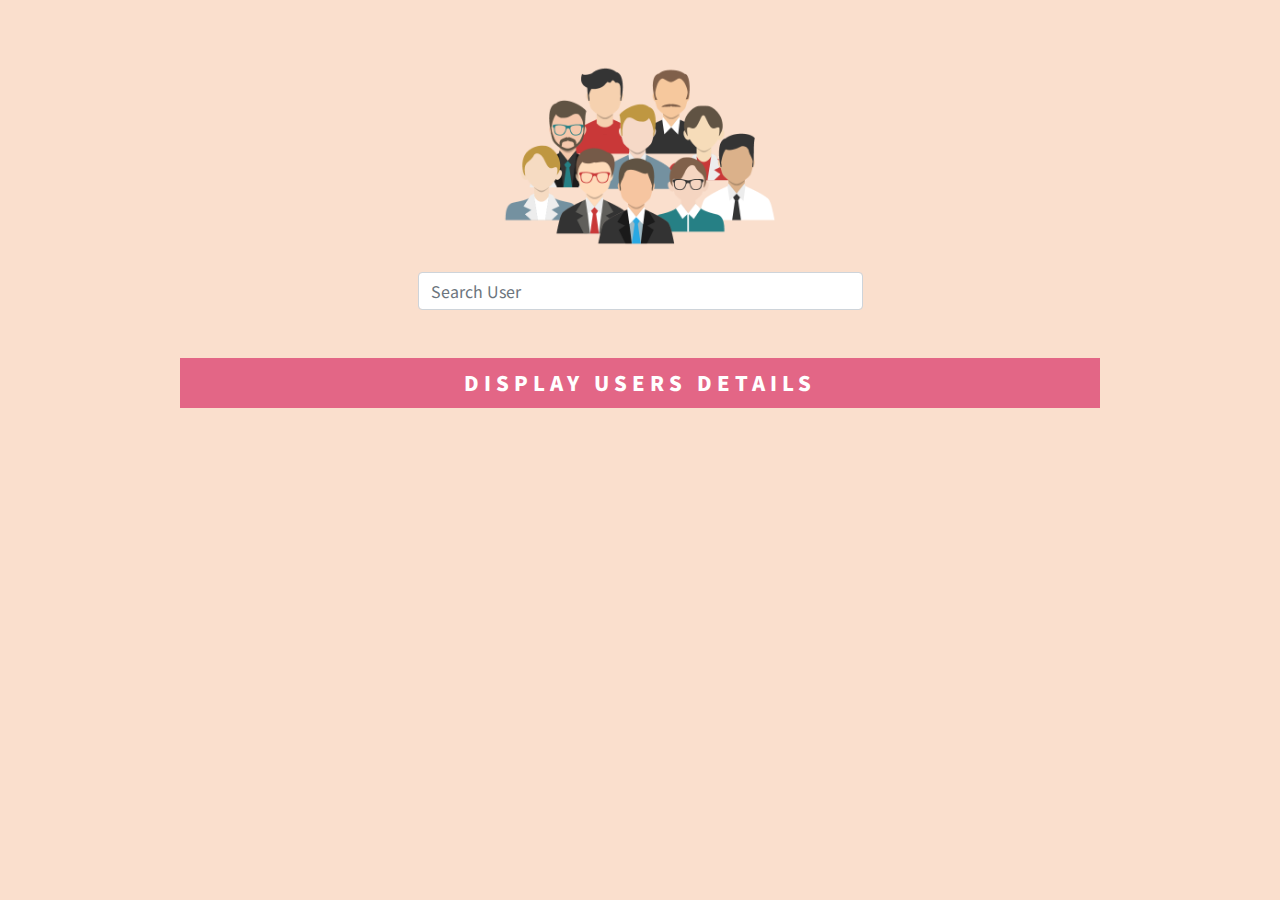
<file: index.html>
<!DOCTYPE html>
<html lang="en">
<head>
    <meta charset="UTF-8">
    <meta http-equiv="X-UA-Compatible" content="IE=edge">
    <meta name="viewport" content="width=device-width, initial-scale=1.0">
    <title>Document</title>
    <link rel="stylesheet" href="https://stackpath.bootstrapcdn.com/bootstrap/4.5.2/css/bootstrap.min.css">
    <link rel="stylesheet" href="styles.css">
    <script src="https://ajax.googleapis.com/ajax/libs/jquery/3.6.0/jquery.min.js"></script>
</head>
<body>
    <div class="container">
         <header class="text-center mt-4">
             <img src="aaa.png" class="img-fluid" alt="Responsive image">
         </header>
       <div class="row mt-4">
        <div class="col-md-6 mx-auto">
       <form method="get" action="user.html">
          <input type="text" class="form-control" id="email" name="email" placeholder="Search User" />
          <!-- <input type="submit" name="search" value="Search"/> -->
       </form>
        </div>
        </div>
        <ul class="list-group" id="result"></ul>
        <section class="mt-5">
            <div class="wrapper">
                <div class="header">Display Users Details </div>
                <div class="cards_wrap">
                    <div class="card_item">
                    </div>
                </div>
            </div>
            <ul id="charactersList"></ul>
    
    </section>
            
</div>    
</body>
<script src="main.js"></script>
</html>
</file>
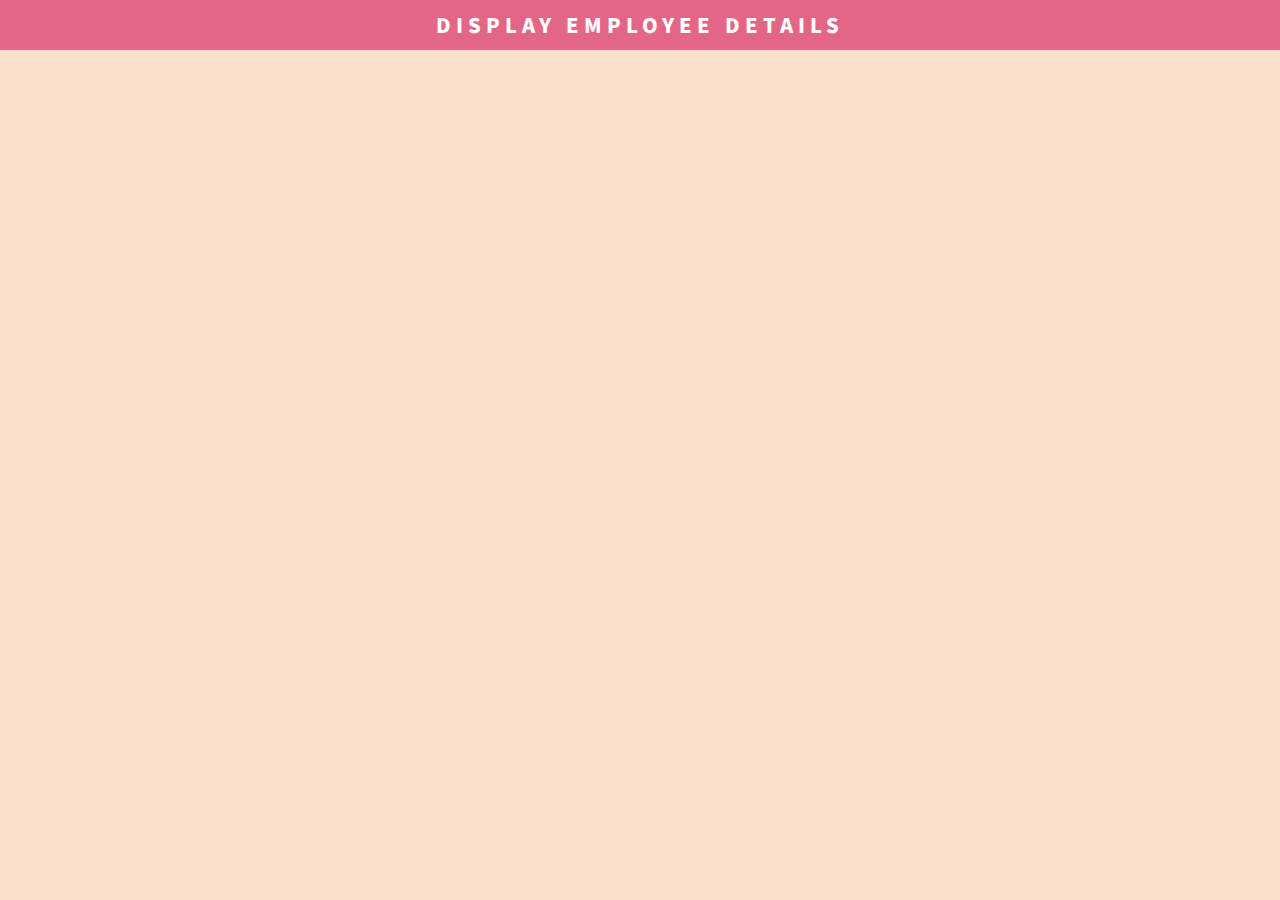
<file: user.html>
<!DOCTYPE html>
<html lang="en">
<head>
    <meta charset="UTF-8">
    <meta http-equiv="X-UA-Compatible" content="IE=edge">
    <meta name="viewport" content="width=device-width, initial-scale=1.0">
    <title>Document</title>
    <link rel="stylesheet" href="https://stackpath.bootstrapcdn.com/bootstrap/4.5.2/css/bootstrap.min.css">
    <link rel="stylesheet" href="styles.css">
</head>
<body>
    <div class="conatiner">
        <div class="wrapper">
            <div class="header">Display Employee Details </div>
            <div class="cards_wrap">
                <div class="card_item">
                    <!-- <div class="card_inner"> -->
                </div>
            </div>
        </div>
        <center>
        <ul id="charactersList"></ul>
    </center>
    </div>

    <script>
   
          

 var url="https://reqres.in/api/users?page=1";
 init();
 function getParams(){
      var idx = document.URL.indexOf('?');
      var params = new Array();
      if (idx != -1) {
          var pairs = document.URL.substring(idx+1, document.URL.length).split('&');
          for (var i=0; i<pairs.length; i++){
             var nameVal = pairs[i].split('=');
              params[nameVal[0]] = nameVal[1];
          }
      }
      return params;
  }

  function init()
  {
      let email=getParams();
      email=email['email'];
      email=email.replaceAll("+","").trim();
       email=email.replace("%40","@");
    fetch(url).then(res=>
    {
        return res.json();
    }).then((data)=>
    {
        let emails=new Array();
          data.data.map((d,i)=>
          {
              emails[i]=d.email;
          })
          let flag=0;
          console.log(emails);
          console.log(email);
          let similarEmails=new Array();
          for(let i=0;i<emails.length;i++)
          {
              if(emails[i].includes(email)||emails[i]==email)
              {
                 console.log("found"); 
                 similarEmails.push(i); 
              }
          }
          if(similarEmails.length==0)
          {
            document.getElementById("charactersList").innerHTML="User not found";
          }
          else{
        
            let user= similarEmails.map((i)=>
            {
                return `<div class="user">
                <p><img src="${data.data[i].avatar}" alt="${data.data[i].first_name}"/></p>
                <p> First Name : ${data.data[i].first_name}</p>
                <p> Last Name : ${data.data[i].last_name}</p>
                <p> Email : ${data.data[i].email}</p>
                </div>
                `;
            }).join("");
                document.getElementById("charactersList").innerHTML=user;
    


          }

    })

  }

    </script>
</body>
</html>
</file>
<file: styles.css>
@import url('https://fonts.googleapis.com/css2?family=Noto+Sans+JP:wght@100;400;900&display=swap');
*{
	margin: 0;
	padding: 0;
	box-sizing: border-box;
	font-family: 'Noto Sans JP', sans-serif;
}

body{
	background: rgb(250, 223, 205);
}
.img-fluid{ 
	max-width: 30%;
	height: auto;

}
.container {
    padding: 40px;
    margin: 0 auto;
    max-width: 1000px;
    text-align: center;
}

header img{
    height: 100px;
}

.wrapper .header{
	width: 100%;
	height: 50px;
	background: #e36686;
	color: #fff;
	text-align: center;
	display: flex;
	justify-content: center;
	align-items: center;
	font-size: 20px;
	text-transform: uppercase;
	letter-spacing: 5px;
	font-weight: 900;
}

.cards_wrap{
	padding: 20px;
	width: 100%;
	display: flex;
	justify-content: space-between;
	flex-wrap: wrap;
}

#charactersList {
    padding-inline-start: 0;
    display: grid;
    grid-template-columns: repeat(auto-fit, minmax(250px, 1fr));
    grid-gap: 20px;
}
</file>
